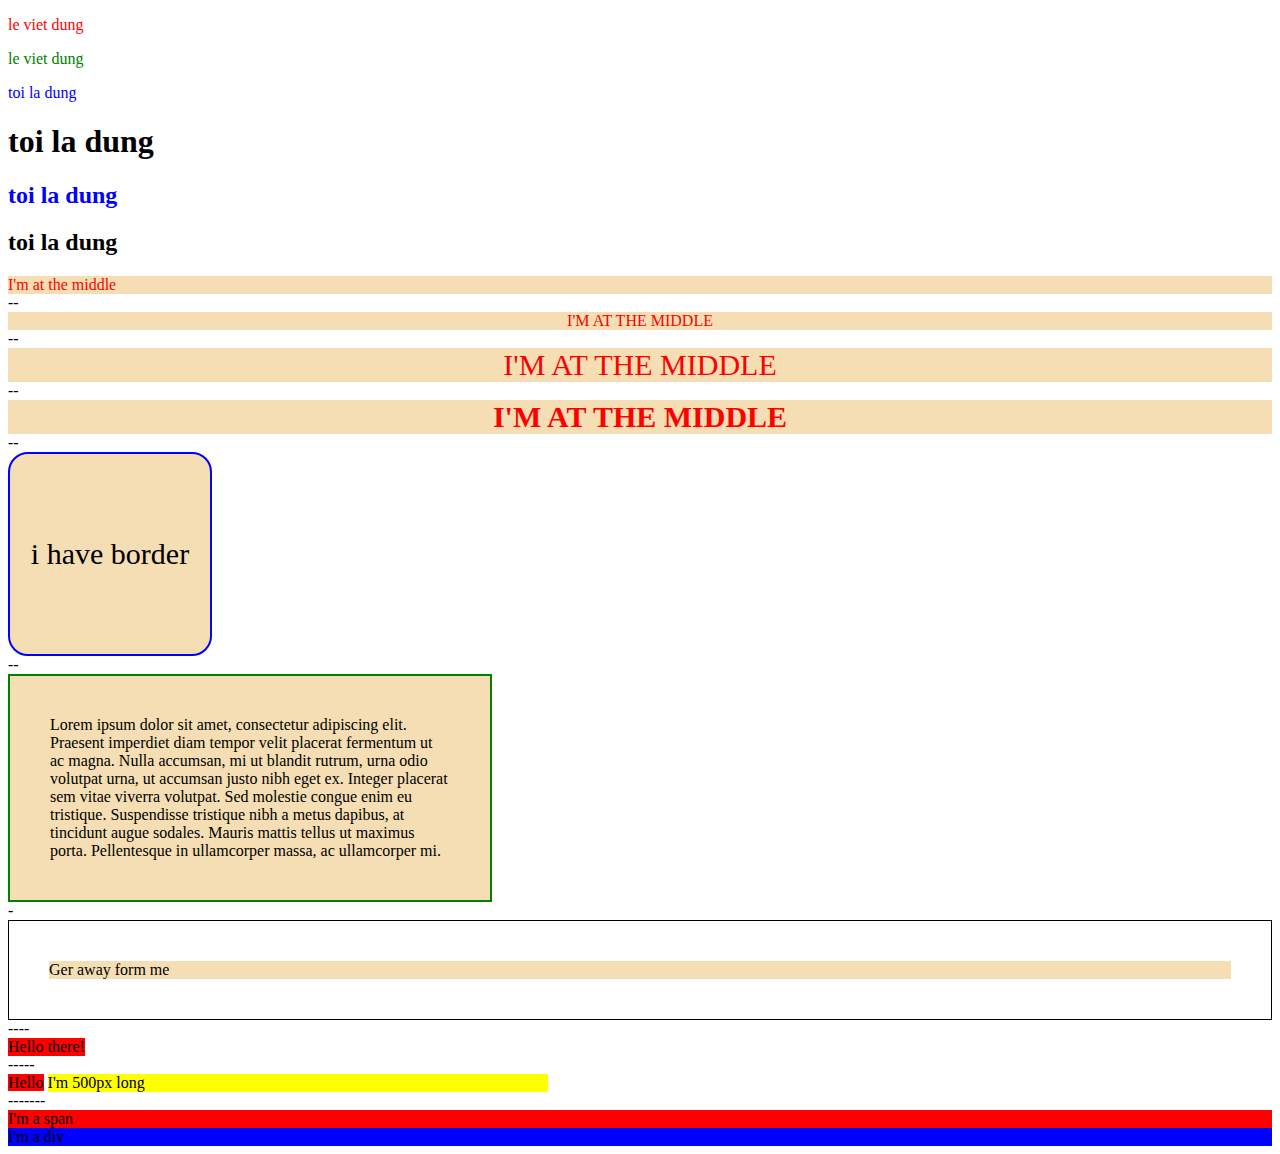
<file: index2.html>
<!DOCTYPE html>
<html lang="en">

<head>
    <meta charset="UTF-8">
    <meta http-equiv="X-UA-Compatible" content="IE=edge">
    <meta name="viewport" content="width=device-width, initial-scale=1.0">
    <title>CSS exercises</title>
    <link rel="stylesheet" href="app.css">
</head>

<body>
    <p class="p1"> le viet dung</p>
    <p class="p2"> le viet dung</p>
    <div>
        <p class="p3">toi la dung</p>
        <h1>toi la dung</h1>
        <h2 class="h2">toi la dung</h2>
        <h2>toi la dung</h2>
    </div>


    <div class="title1">I'm at the middle</div>
    <div>--</div>
    <div class="title2">I'm at the middle</div>
    <div>--</div>
    <div class="title3">I'm at the middle</div>
    <div>--</div>
    <div class="title4">I'm at the middle</div>
    <div>--</div>
    <div class="box1"> i have border</div>
    <div>--</div>
    <div class="box2">Lorem ipsum dolor sit amet, consectetur adipiscing elit. Praesent imperdiet diam tempor velit
        placerat
        fermentum ut ac magna. Nulla accumsan, mi ut blandit rutrum, urna odio volutpat urna, ut accumsan justo nibh
        eget ex. Integer placerat sem vitae viverra volutpat. Sed molestie congue enim eu tristique. Suspendisse
        tristique nibh a metus dapibus, at tincidunt augue sodales. Mauris mattis tellus ut maximus porta. Pellentesque
        in ullamcorper massa, ac ullamcorper mi. </div>
    <div>-</div>
    <div class="box3">
        <div class="sub-box"> Ger away form me</div>
    </div>
    <div>----</div>
    <div class="box4">Hello there!</div>

    <div>-----</div>
    <span id="span1">Hello</span>
    <span id="span2">I'm 500px long</span>

    <div>-------</div>
    <span class="red">I'm a span</span>
    <div class="blue">I'm a div</div>
</body>

</html>
</file>
<file: app.css>
.p1 {
    color: red;
}
.p2 {
    color: green;
}

.p3{
    color: blue;
}
.h2 {
    color: blue;
}
.title1 {
    background-color: wheat;
    color: red;
}
.title2 {
    background-color: wheat;
    color: red;
    text-align: center;
    text-transform:uppercase ;
}
.title3 {
    background-color: wheat;
    color: red;
    text-align: center;
    text-transform:uppercase ;
    font-size: 30px;
}
.title4 {
    background-color: wheat;
    color: red;
    text-align: center;
    text-transform:uppercase ;
    font-size: 30px;
    font-weight: 600;
}
.box1 {
    background-color: wheat;
    text-align: center;
    width: 200px;
    height: 200px;
    font-size: 30px;
    line-height: 200px;
    border: blue 2px solid;
    border-radius: 20px;
}
.box2 {
    background-color: wheat;
    border: green 2px solid;
    width: 400px;
    padding: 40px;
}
.box3 {
  
  border: 1px solid;
  
 
}
.sub-box {
    background-color: wheat;
    margin: 40px;
}
.box4 {
    background-color: red;
    display: inline-block;
    
}
#span1{
    background: red;
  }
#span2{
    background:yellow;
    width: 500px;
    display: inline-block;
    
}
.red {
    background-color: red;
    display: block;
}
.blue {
    background-color: blue;
}
</file>
